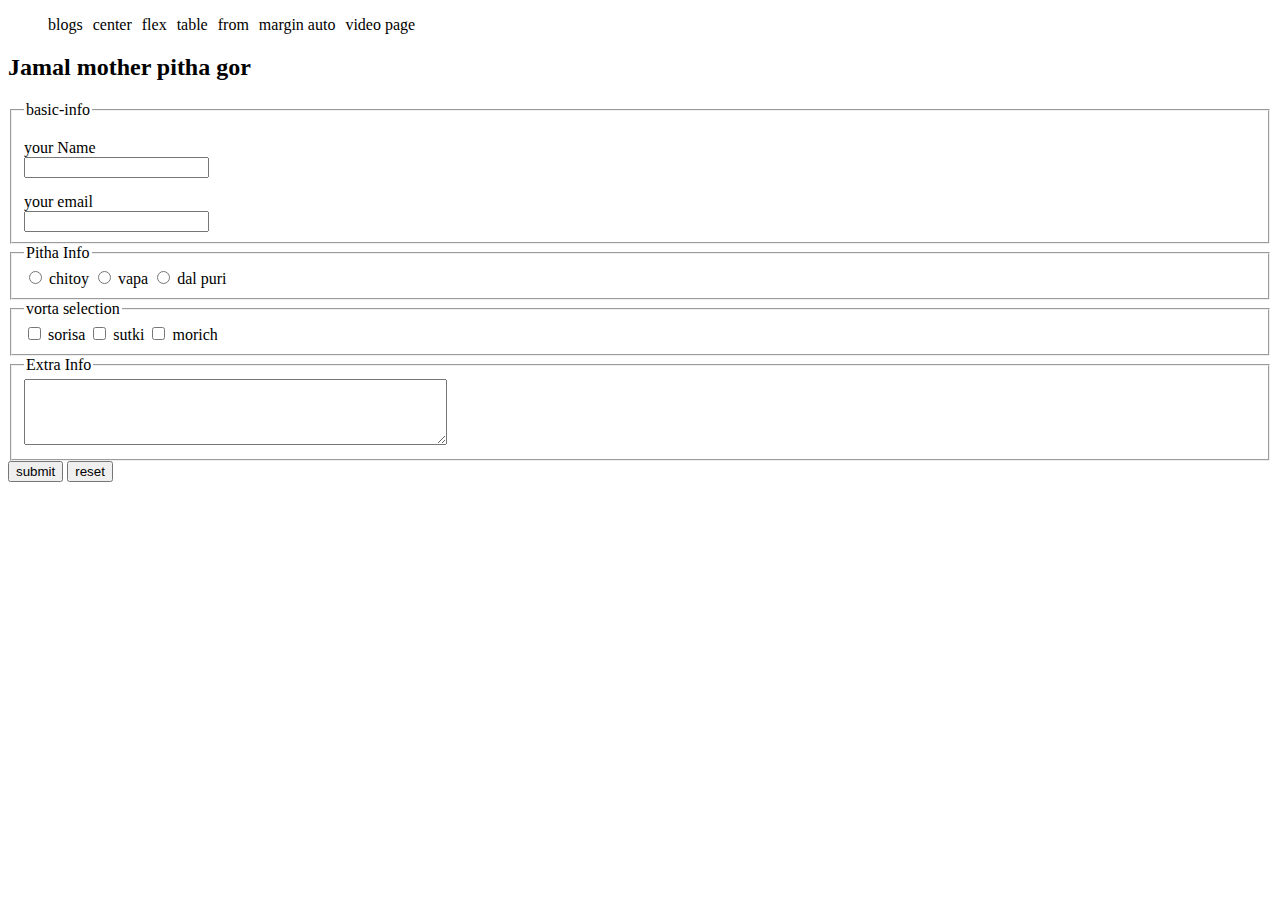
<file: index.html>
<!DOCTYPE html>
<html lang="en">
<head>
    <meta charset="UTF-8">
    <meta name="viewport" content="width=device-width, initial-scale=1.0">
    <title>pitha Ghor</title>
    <style>
        form .basic-info label{
            display: block;
            margin-top: 15px;
        }
    </style>
    <link rel="stylesheet" href="styles/nav.css">
</head>
<body>
    <header>
         <header>
        <nav>
            <ul>
                <li><a href="blogs.html">blogs</a></li>
                <!-- li*4>a -->
                <li><a href="center.html">center</a></li>
                <li><a href="flex.html">flex</a></li>
                <li><a href="table.html">table</a></li>
                <li><a href="index.html">from</a></li>
                <li><a href="auto.html">margin auto</a></li>
                <li><a href="video.html">video page</a></li>
            </ul>

        </nav>

    </header>

    </header>
    <main>
        <section>
            <h2>Jamal mother pitha gor</h2>
            <form >
               <fieldset class="basic-info">
                <legend>basic-info</legend>
                 <label for="name">your Name</label>
                <input type="text" name="" id="name">
                <label for="email">your email</label>
                <input type="email" name="" id="email">
               </fieldset>
                <fieldset>
                    <legend>Pitha Info</legend>
                    <input type="radio" name="pitha" id="chitoy">
                    <label for="chitoy">chitoy</label>
                    <input type="radio" name="pitha" id="vapa">
                    <label for="vapa">vapa</label>
                    <input type="radio" name="pitha" id="puri">
                    <label for="puri">dal puri</label>

                </fieldset>
                <fieldset>
                    <legend>vorta selection</legend>
                    <input type="checkbox" name="vorta" id="sorisa">
                    <label for="sorisa">sorisa</label>
                    <input type="checkbox" name="sutki" id="sutki">
                    <label for="sutki">sutki</label>
                    <input type="checkbox" name="morich" id="morich">
                    <label for="morich">morich</label>
                </fieldset>
                <fieldset>
                    <legend>Extra Info</legend>
                    <textarea cols="50" rows="4" name="" id=""></textarea>
                </fieldset>
               <input type="submit" value="submit">
               <input type="reset" value="reset">
            </form>

        </section>
    </main>
    <footer>

    </footer>
</body>
</html>
</file>
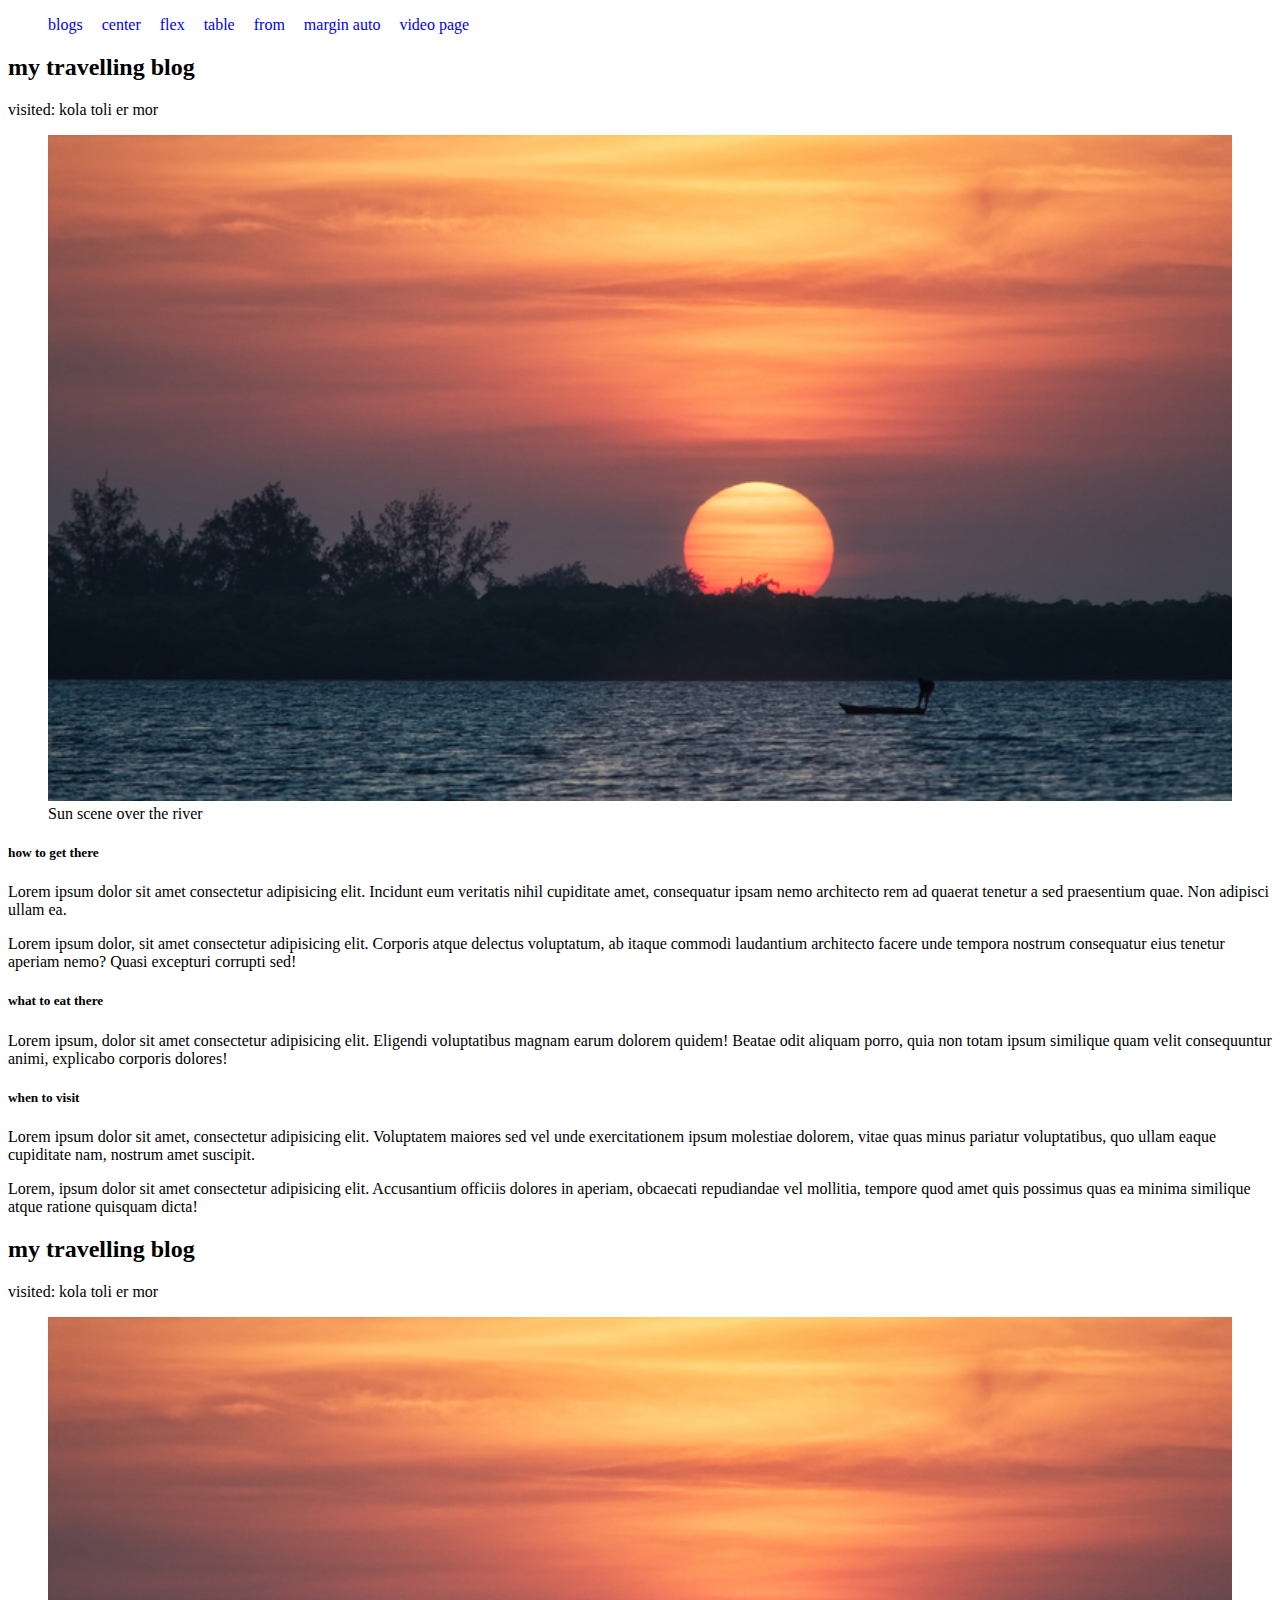
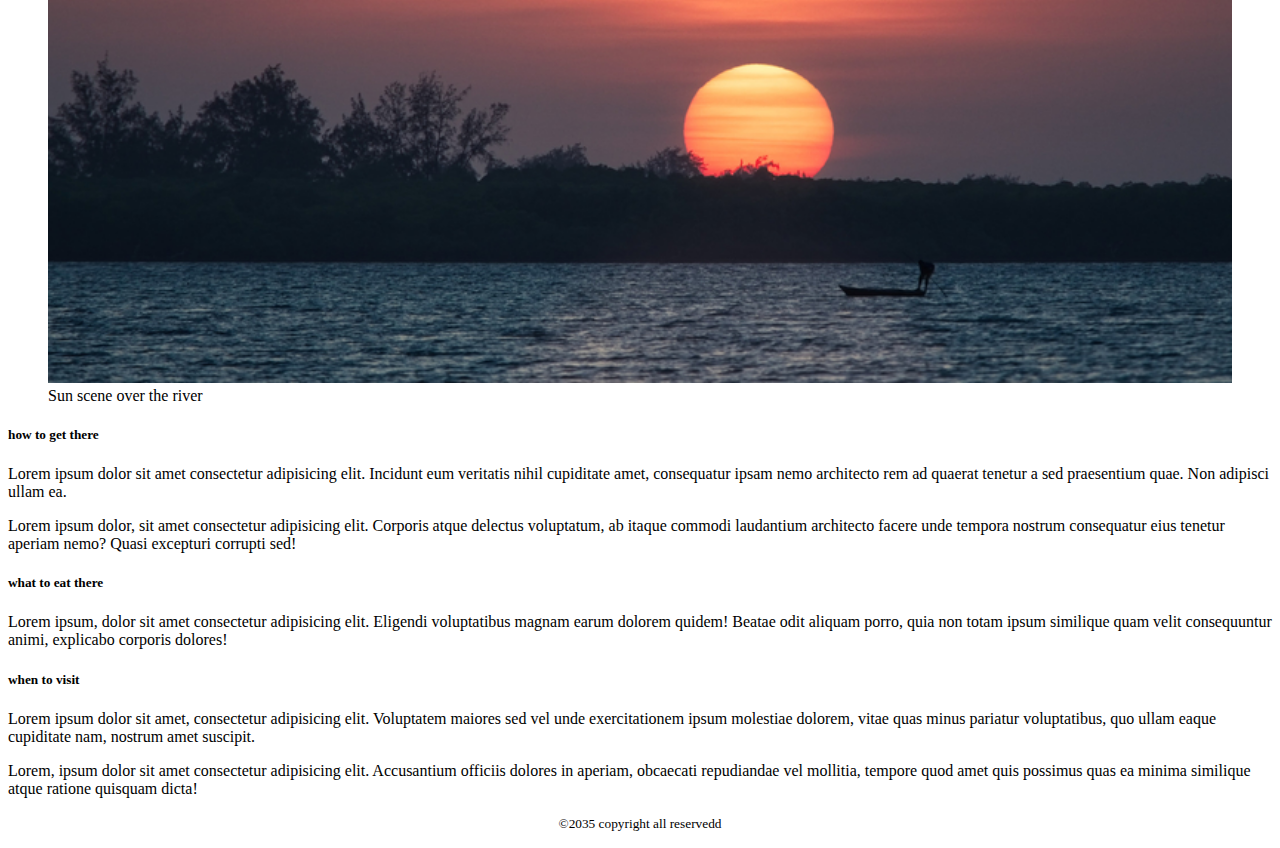
<file: blogs.html>
<!DOCTYPE html>
<html lang="en">
  <head>
    <meta charset="UTF-8" />
    <meta name="viewport" content="width=device-width, initial-scale=1.0" />
    <title>My Blogs</title>
   <link rel="stylesheet" href="styles/blogs.css">
  </head>
  <body>
     <header>
        <nav>
            <ul>
                <li><a href="blogs.html">blogs</a></li>
                <!-- li*4>a -->
                <li><a href="center.html">center</a></li>
                <li><a href="flex.html">flex</a></li>
                <li><a href="table.html">table</a></li>
                <li><a href="index.html">from</a></li>
                <li><a href="auto.html">margin auto</a></li>
                <li><a href="video.html">video page</a></li>
            </ul>

        </nav>

    </header>
    <main>
        <article>
            <header>
                <h2> my travelling blog</h2>
                <p>visited: kola toli er mor</p>
            </header>
            <figure>
                <img width="100%" src="images/sunset-river.jpg" alt="">
                <figcaption>Sun scene over the river</figcaption>
            </figure>
            <section>
                <h5>how to get there</h5>
                <p>Lorem ipsum dolor sit amet consectetur adipisicing elit. Incidunt eum veritatis nihil cupiditate amet, consequatur ipsam nemo architecto rem ad quaerat tenetur a sed praesentium quae. Non adipisci ullam ea.</p>
                <p>Lorem ipsum dolor, sit amet consectetur adipisicing elit. Corporis atque delectus voluptatum, ab itaque commodi laudantium architecto facere unde tempora nostrum consequatur eius tenetur aperiam nemo? Quasi excepturi corrupti sed!</p>
            </section>
            <section>
                <h5>what to eat there</h5>
                <p>Lorem ipsum, dolor sit amet consectetur adipisicing elit. Eligendi voluptatibus magnam earum dolorem quidem! Beatae odit aliquam porro, quia non totam ipsum similique quam velit consequuntur animi, explicabo corporis dolores!</p>
            </section>
            <section>
                <h5>when to visit</h5>
                <p>Lorem ipsum dolor sit amet, consectetur adipisicing elit. Voluptatem maiores sed vel unde exercitationem ipsum molestiae dolorem, vitae quas minus pariatur voluptatibus, quo ullam eaque cupiditate nam, nostrum amet suscipit.</p>
                <p>Lorem, ipsum dolor sit amet consectetur adipisicing elit. Accusantium officiis dolores in aperiam, obcaecati repudiandae vel mollitia, tempore quod amet quis possimus quas ea minima similique atque ratione quisquam dicta!</p>
            </section>
        </article>
        <article>
            <header>
                <h2> my travelling blog</h2>
                <p>visited: kola toli er mor</p>
            </header>
            <figure>
                <img width="100%" src="images/sunset-river.jpg" alt="">
                <figcaption>Sun scene over the river</figcaption>
            </figure>
            <section>
                <h5>how to get there</h5>
                <p>Lorem ipsum dolor sit amet consectetur adipisicing elit. Incidunt eum veritatis nihil cupiditate amet, consequatur ipsam nemo architecto rem ad quaerat tenetur a sed praesentium quae. Non adipisci ullam ea.</p>
                <p>Lorem ipsum dolor, sit amet consectetur adipisicing elit. Corporis atque delectus voluptatum, ab itaque commodi laudantium architecto facere unde tempora nostrum consequatur eius tenetur aperiam nemo? Quasi excepturi corrupti sed!</p>
            </section>
            <section>
                <h5>what to eat there</h5>
                <p>Lorem ipsum, dolor sit amet consectetur adipisicing elit. Eligendi voluptatibus magnam earum dolorem quidem! Beatae odit aliquam porro, quia non totam ipsum similique quam velit consequuntur animi, explicabo corporis dolores!</p>
            </section>
            <section>
                <h5>when to visit</h5>
                <p>Lorem ipsum dolor sit amet, consectetur adipisicing elit. Voluptatem maiores sed vel unde exercitationem ipsum molestiae dolorem, vitae quas minus pariatur voluptatibus, quo ullam eaque cupiditate nam, nostrum amet suscipit.</p>
                <p>Lorem, ipsum dolor sit amet consectetur adipisicing elit. Accusantium officiis dolores in aperiam, obcaecati repudiandae vel mollitia, tempore quod amet quis possimus quas ea minima similique atque ratione quisquam dicta!</p>
            </section>
        </article>

    </main>
    <footer>
     <p><small>&copy;2035 copyright all reservedd</small></p>
    </footer>
  </body>
</html>
</file>
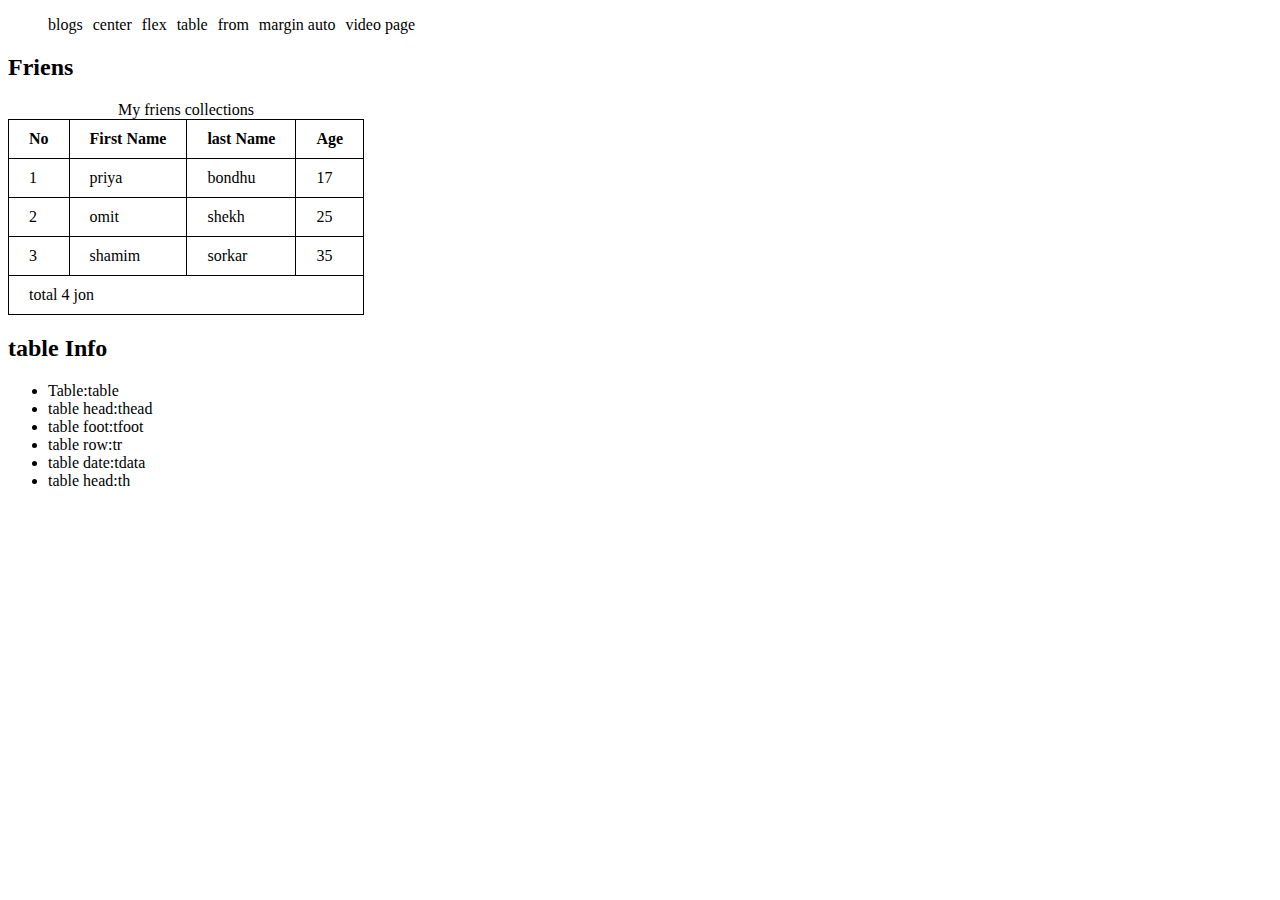
<file: table.html>
<!DOCTYPE html>
<html lang="en">
  <head>
    <meta charset="UTF-8" />
    <meta name="viewport" content="width=device-width, initial-scale=1.0" />
    <title>table</title>
    <style>
        table{
            border-collapse: collapse;
        }
        td,th{
            border:1px solid black;
            padding: 10px 20px;
        }
    </style>
    <link rel="stylesheet" href="styles/nav.css">
  </head>
  <body>
     <header>
        <nav>
            <ul>
                <li><a href="blogs.html">blogs</a></li>
                <!-- li*4>a -->
                <li><a href="center.html">center</a></li>
                <li><a href="flex.html">flex</a></li>
                <li><a href="table.html">table</a></li>
                <li><a href="index.html">from</a></li>
                <li><a href="auto.html">margin auto</a></li>
                <li><a href="video.html">video page</a></li>
            </ul>

        </nav>

    </header>
    <main>
      <h2>Friens</h2>
      <table>
        <caption>My friens collections</caption>
        <thead>
            <tr>
                <th>No</th>
                <th>First Name</th>
                <th>last Name</th>
                <th>Age</th>
            </tr>
        </thead>
        <tbody>
          <tr>
            <td>1</td> 
            <td>priya</td>
            <td>bondhu</td>
            <td>17</td>
          </tr>
          <tr>
            <td>2</td>
            <td>omit</td>
            <td>shekh</td>
            <td>25</td>
          </tr>

          <tr>
            <td>3</td>
            <td>shamim</td>
            <td>sorkar</td>
            <td>35</td>
          </tr>
        </tbody>

        <tfoot>
            <td colspan="4">total 4 jon</td>
        </tfoot>
      </table>
    </main>
    <section>
      <h2>table Info</h2>
      <ul>
        <li>Table:table</li>
        <li>table head:thead</li>
        <li>table foot:tfoot</li>
        
        <li>table row:tr</li>
        <li>table date:tdata</li>
        <li>table head:th</li>
      </ul>
    </section>
  </body>
</html>
</file>
<file: styles/nav.css>
nav ul{
    display: flex;
}
nav li{
    list-style: none;
    margin-right: 10px;
}
nav li a{
    text-decoration: none;
   color: black;
}
nav li:hover{
    background-color: lightgray;
}
</file>
<file: styles/blogs.css>
nav li {
    list-style: none;
     display: inline; 
    margin-right: 15px;
}
nav li:hover{
    background-color: aquamarine;
}

nav li a {
    text-decoration: none;
}
footer{
    text-align:center;
}
</file>
